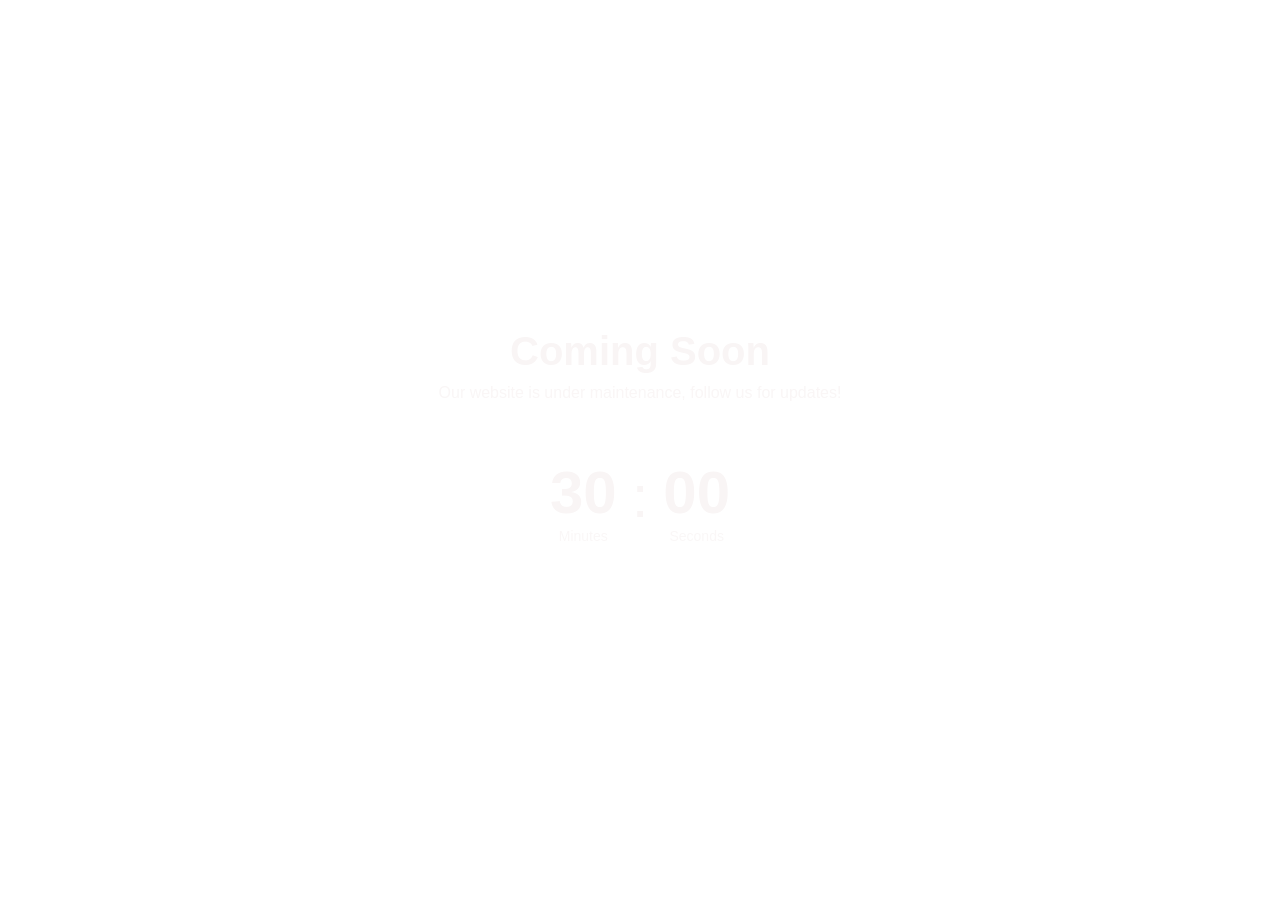
<file: index.html>
<!DOCTYPE html>
<html lang="en">
<head>
    <meta charset="UTF-8">
    <meta name="viewport" content="width=device-width, initial-scale=1.0">
    <title>Coming Soon</title>
    <link rel="stylesheet" href="style.css">
</head>
<body>
    <div class="container">
    <h1>Coming Soon</h1>
    <p>Our website is under maintenance, follow us for updates!</p>

    <div class="countdown">
      <div class="time-box">
        <span id="minutes">30</span>
        <small>Minutes</small>
      </div>
      <div class="colon">:</div>
      <div class="time-box">
        <span id="seconds">00</span>
        <small>Seconds</small>
      </div>
    </div>
  </div>

  <script src="script.js"></script>
</body>
</html>
</file>
<file: style.css>
*{
  margin: 0;
  padding: 0;
  box-sizing: border-box;
  font-family: Arial, Helvetica, sans-serif;
}

body{
  height: 100vh;
  background: linear-gradient(rgba(0,0,0,0.7));
  display: flex;
  justify-content: center;
  align-items: center;
  color: rgb(249, 245, 245);
}

.container {
  text-align: center;
  padding: 40px;
}

.container h1 {
  font-size: 40px;
  margin-bottom: 10px;
}

.container p {
  margin-bottom: 30px;
  opacity: 0.8;
}

.countdown {
  display: flex;
  align-items: center;
  justify-content: center;
  border: 1px solid rgba(255,255,255,0.4);
  padding: 25px 40px;
  gap: 15px;
}

.time-box {
  text-align: center;
}

.time-box span {
  font-size: 60px;
  font-weight: bold;
  display: block;
}

.time-box small {
  font-size: 14px;
  opacity: 0.7;
}

.colon {
  font-size: 60px;
  margin-top: -10px;
}
</file>
<file: Timer.css>
*{
  margin: 0;
  padding: 0;
  box-sizing: border-box;
  font-family: Arial, Helvetica, sans-serif;
}

body{
  height: 100vh;
  background: linear-gradient(rgba(0,0,0,0.7));
  display: flex;
  justify-content: center;
  align-items: center;
  color: rgb(249, 245, 245);
}

.container {
  text-align: center;
  padding: 40px;
}

.container h1 {
  font-size: 40px;
  margin-bottom: 10px;
}

.container p {
  margin-bottom: 30px;
  opacity: 0.8;
}

.countdown {
  display: flex;
  align-items: center;
  justify-content: center;
  border: 1px solid rgba(255,255,255,0.4);
  padding: 25px 40px;
  gap: 15px;
}

.time-box {
  text-align: center;
}

.time-box span {
  font-size: 60px;
  font-weight: bold;
  display: block;
}

.time-box small {
  font-size: 14px;
  opacity: 0.7;
}

.colon {
  font-size: 60px;
  margin-top: -10px;
}
</file>
